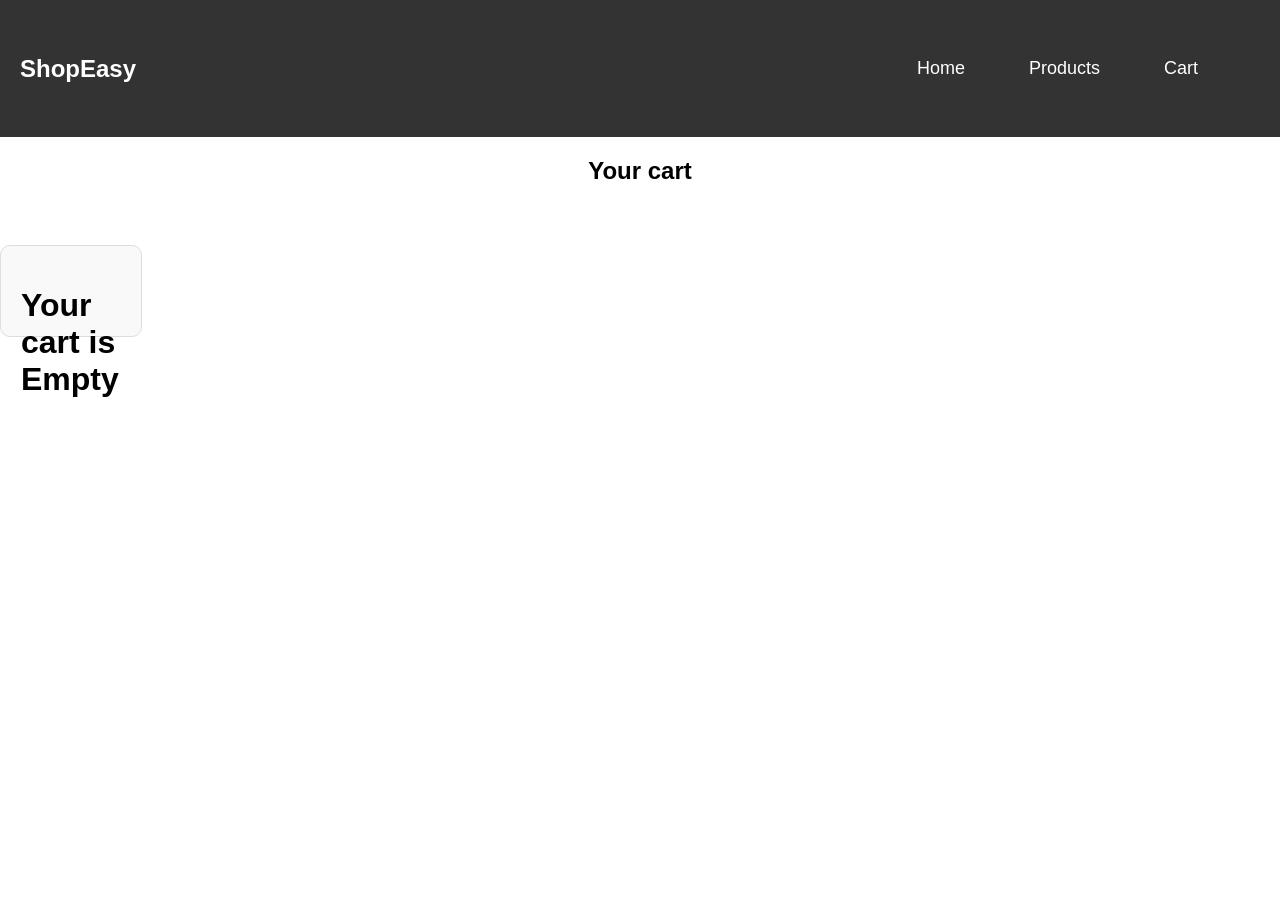
<file: cart.html>
<html lang="en">
<head>
    <meta charset="UTF-8">
    <meta name="viewport" content="width=device-width, initial-scale=1.0">
    <title>Document</title>
    <link rel="stylesheet" href="Style.css">
</head>
<body>
    <header>
        <div class="logo">ShopEasy</div>
        <nav>
            <a href="index.html">Home</a>
            <a href="products.html">Products</a>
            <a href="cart.html">Cart</a>
        </nav>
    </header>
    <h2>Your cart</h2>
    <div id="subtotal" class="subtotal">
        
    </div>
    <div id="cartItems" class="cart-item">
        <!---Your cart items will be displayed here -->

    </div>
    <script src="script.js"></script>
    
</body>
</html>
</file>
<file: Style.css>
header{
    display: flex;
    justify-content: space-between;
    background-color: rgb(240, 94, 37);
}
.logo{
    font-size: 40px;
    
}

nav{
    margin: 20px;
    padding: 10px;
}

nav a{
    margin-right: 20px;
    font-size: 25px;
}
nav b{
    margin-bottom: 30px;
    font-size: 20px;
}
.image{
    width: 20%;
    height: 20px;
}
.Container{
    display: flex;
    background-color: orangered;
}
.img_Container{
    display: grid;
    grid-template-columns: repeat(2, 40%);
}
.cc{
    margin: 30px;
    background-color: rgb(231, 157, 104);
}
.cc img{
    width: 200px;
    height: 300px;

    
}
.carousel img{
    width: 1300px;
    height: 400px;
    padding: 20px;
}
.products{
    text-align: center;
}
.logos{
    font-size: 40px;
    height: 10px;
    margin-left: 10px;
    margin-top: 10px;
    margin-bottom: 10px;

}
.row1{
    display: flex;
    margin: 1%;
}



.products button{
    background-color: bisque;
    padding: 15px;
    border-radius: 15px;
}
.products img{
    width: 100px;
    height: 50px;
    grid-template-columns: repeat(2, 40%);
}

.product list{
    width: 20px;
    height: 20px ;
    padding: 20px;

}
nav a{
    padding: 8px 12px;
}

.cart-item{
    width: 100px;
    height: 50px;
    grid-template-columns: repeat(2, 40%);
}



 
body {
    font-family: Arial, sans-serif;
    margin: 0;
    padding: 0;
    box-sizing: border-box;
}

header {
    background-color: #333;
    color: white;
    padding: 20px;
    display: flex;
    justify-content: space-between;
    align-items: center;
}

header .logo {
    font-size: 24px;
    font-weight: bold;
}

header nav {
    display: flex;
    gap: 20px;
}

header nav a {
    color: white;
    text-decoration: none;
    font-size: 18px;
}

header nav a:hover {
    text-decoration: underline;
}

.seach-container {
    display: flex;
    align-items: center;
    gap: 10px;
}

#productSearch {
    padding: 5px;
    font-size: 14px;
    border: 1px solid #ccc;
    border-radius: 5px;
}

#sortOptions {
    padding: 5px;
    font-size: 14px;
}

button {
    padding: 5px 10px;
    background-color: #28a745;
    color: white;
    border: none;
    border-radius: 5px;
    cursor: pointer;
}

button:hover {
    background-color: #218838;
}

#productList {
    display: flex;
    flex-wrap: wrap;
    gap: 20px;
    padding: 20px;
}

.product-item {
    background-color: #f9f9f9;
    padding: 15px;
    border: 1px solid #ddd;
    border-radius: 10px;
    width: 250px;
    text-align: center;
    transition: all 0.3s ease;
}

.product-item img {
    width: 100%;
    height: auto;
    border-radius: 5px;
}

.product-item h3 {
    font-size: 18px;
    margin: 10px 0;
}

.product-item h2 {
    font-size: 16px;
    color: #28a745;
    margin: 10px 0;
}

.product-item button {
    background-color: #007bff;
    border-radius: 5px;
}

.product-item button:hover {
    background-color: #0056b3;
}


h2 {
    margin: 20px;
    text-align: center;
    font-size: 24px;
}

#cartItems {
    display: flex;
    flex-direction: column;
    gap: 20px;
    padding: 20px;
}

.cart-item {
    background-color: #f9f9f9;
    padding: 15px;
    border: 1px solid #ddd;
    border-radius: 10px;
    display: flex;
    gap: 20px;
    align-items: center;
}

.cart-item img {
    width: 100px;
    height: 100px;
    border-radius: 5px;
}

.cart-item h3 {
    font-size: 18px;
    flex: 1;
}

.cart-item h2 {
    font-size: 16px;
    color: #28a745;
}

.cart-item button {
    background-color: #dc3545;
    color: white;
    border-radius: 5px;
    padding: 5px 10px;
    cursor: pointer;
}

.cart-item button:hover {
    background-color: #c82333;
}


.subtotal {
    font-size: 18px;
    font-weight: bold;
    color: #28a745;
    padding: 20px;
    text-align: center;
}


@media (max-width: 768px) {
    header {
        flex-direction: column;
        text-align: center;
    }

    header nav {
        flex-direction: column;
        gap: 10px;
    }

    #productList {
        justify-content: center;
    }

    .product-item {
        width: 200px;
    }
}

@media (max-width: 480px) {
    .seach-container {
        flex-direction: column;
        gap: 5px;
    }

    #productList {
        gap: 15px;
    }

    .product-item {
        width: 180px;
    }
}
</file>
